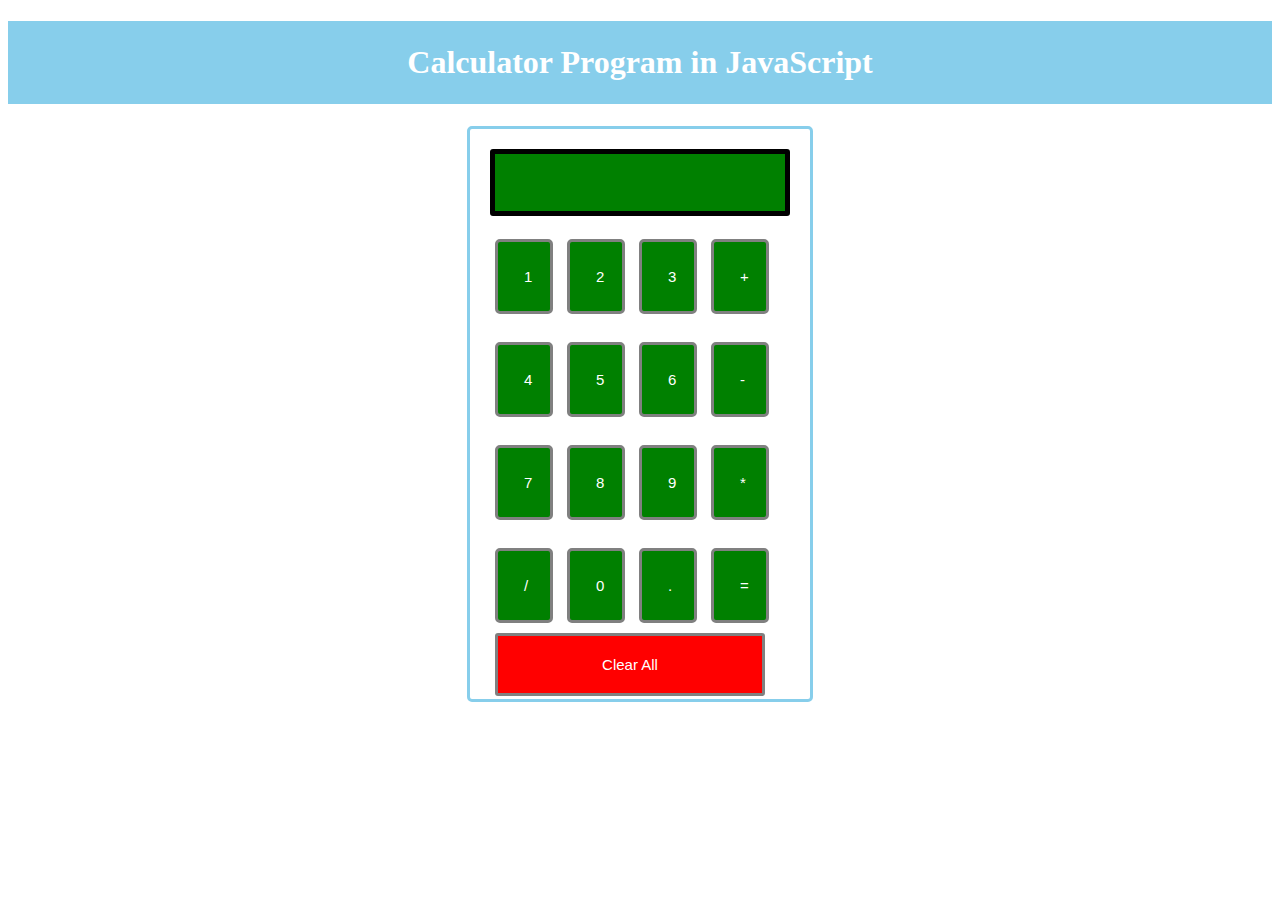
<file: index.html/index.css/index.html>
<!-- Create a simple Program to build the Calculator in JavaScript using with HTML and CSS web languages. -->
    <!DOCTYPE html>
    <html lang="en">
    
    <head>
        <title> JavaScript Calculator </title>
    
        <style>
            h1 {
                text-align: center;
                padding: 23px;
                background-color: skyblue;
                color: white;
            }
    
            #clear {
                width: 270px;
                border: 3px solid gray;
                border-radius: 3px;
                padding: 20px;
                background-color: red;
            }
    
            .formstyle {
                width: 300px;
                height: 530px;
                margin: auto;
                border: 3px solid skyblue;
                border-radius: 5px;
                padding: 20px;
            }
    
    
    
            input {
                width: 20px;
                background-color: green;
                color: white;
                border: 3px solid gray;
                border-radius: 5px;
                padding: 26px;
                margin: 5px;
                font-size: 15px;
            }
    
    
            #calc {
                width: 250px;
                border: 5px solid black;
                border-radius: 3px;
                padding: 20px;
                margin: auto;
            }
        </style>
    
    </head>
    
    <body>
        <h1> Calculator Program in JavaScript </h1>
        <div class="formstyle">
            <form name="form1">
    
                <!-- This input box shows the button pressed by the user in calculator. -->
                <input id="calc" type="text" name="answer"> <br> <br>
                <!-- Display the calculator button on the screen. -->
                <!-- onclick() function display the number prsses by the user. -->
                <input type="button" value="1" onclick="form1.answer.value += '1' ">
                <input type="button" value="2" onclick="form1.answer.value += '2' ">
                <input type="button" value="3" onclick="form1.answer.value += '3' ">
                <input type="button" value="+" onclick="form1.answer.value += '+' ">
                <br> <br>
    
                <input type="button" value="4" onclick="form1.answer.value += '4' ">
                <input type="button" value="5" onclick="form1.answer.value += '5' ">
                <input type="button" value="6" onclick="form1.answer.value += '6' ">
                <input type="button" value="-" onclick="form1.answer.value += '-' ">
                <br> <br>
    
                <input type="button" value="7" onclick="form1.answer.value += '7' ">
                <input type="button" value="8" onclick="form1.answer.value += '8' ">
                <input type="button" value="9" onclick="form1.answer.value += '9' ">
                <input type="button" value="*" onclick="form1.answer.value += '*' ">
                <br> <br>
    
    
                <input type="button" value="/" onclick="form1.answer.value += '/' ">
                <input type="button" value="0" onclick="form1.answer.value += '0' ">
                <input type="button" value="." onclick="form1.answer.value += '.' ">
                <!-- When we click on the '=' button, the onclick() shows the sum results on the calculator screen. -->
                <input type="button" value="=" onclick="form1.answer.value = eval(form1.answer.value) ">
                <br>
                <!-- Display the Cancel button and erase all data entered by the user. -->
                <input type="button" value="Clear All" onclick="form1.answer.value = ' ' " id="clear">
                <br>
    
            </form>
        </div>
    </body>
    
    </html>
    </body>
    </html>
</file>
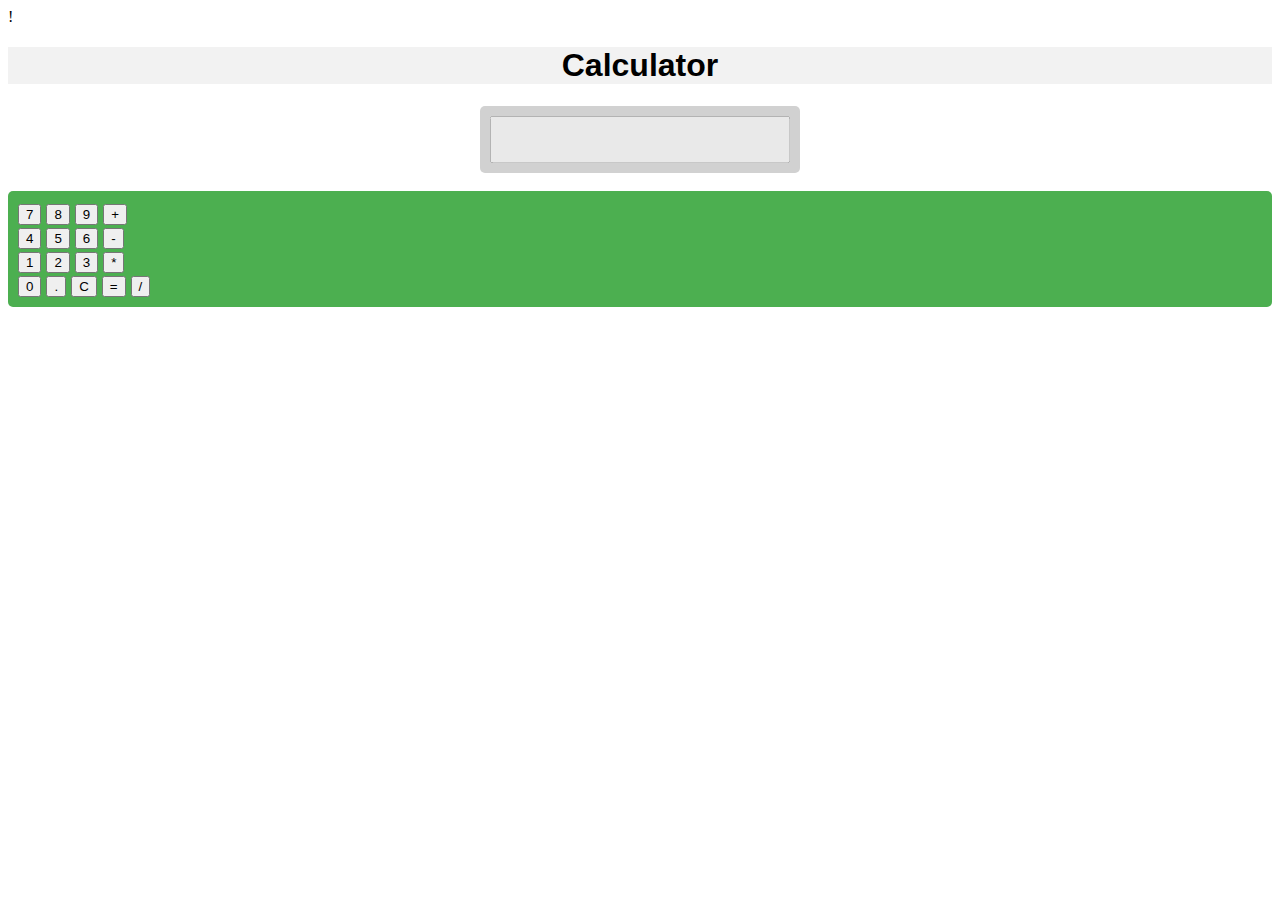
<file: index.html/calculater1/calculater.html>
!<!DOCTYPE html>
<html>

<head>
    <title>Simple Calculator</title>
    <link rel="stylesheet" href="calculater.css">
</head>
<body>
    <div class="body">
        <h1> Calculator</h1>
    </div>
    <div class="calculator">
        <input type="text" id="display" disabled>
    </div>
    <br>
    <div class=" button ">
        <button onclick="appendToDisplay('7')">7</button>
        <button onclick="appendToDisplay('8')">8</button>
        <button onclick="appendToDisplay('9')">9</button>
        <button onclick="appendToDisplay('+')">+</button>
        <br>
        <button onclick="appendToDisplay('4')">4</button>
        <button onclick="appendToDisplay('5')">5</button>
        <button onclick="appendToDisplay('6')">6</button>
        <button onclick="appendToDisplay('-')">-</button>
        <br>
        <button onclick="appendToDisplay('1')">1</button>
        <button onclick="appendToDisplay('2')">2</button>
        <button onclick="appendToDisplay('3')">3</button>
        <button onclick="appendToDisplay('*')">*</button>
        <br>
        <button onclick="appendToDisplay('0')">0</button>
        <button onclick="appendToDisplay('.')">.</button>
        <button onclick="clearDisplay()">C</button>
        <button onclick="calculateResult()">=</button>
        <button onclick="appendToDisplay('/')">/</button>
    </div>
    <script src="calculater.js"></script>
</body>

</html>
</file>
<file: index.html/calculater1/calculater.css>
.body {
    font-family: Arial, sans-serif;
    background-color: #f2f2f2;
    text-align: center;
}

.calculator {
    display: grid;
    grid-template-columns: repeat(4, 1fr);
    grid-gap: 5px;
    max-width: 300px;
    margin: 0 auto;
    padding: 10px;
    background-color: #d1d1d1;
    border-radius: 5px;
}

input[type="text"] {
    grid-column: span 4;
    padding: 10px;
    font-size: 20px;
    text-align: right;
    text-align: center;
}

.button {
    padding: 10px;
    font-size: 20px;
    background-color: #4CAF50;
    border: none;
    color: white;
    cursor: pointer;
    border-radius: 5px;
}

.button:hover {
    background-color: #45a049;
}

.button:active {
    background-color: #3e8e41;
}
</file>
